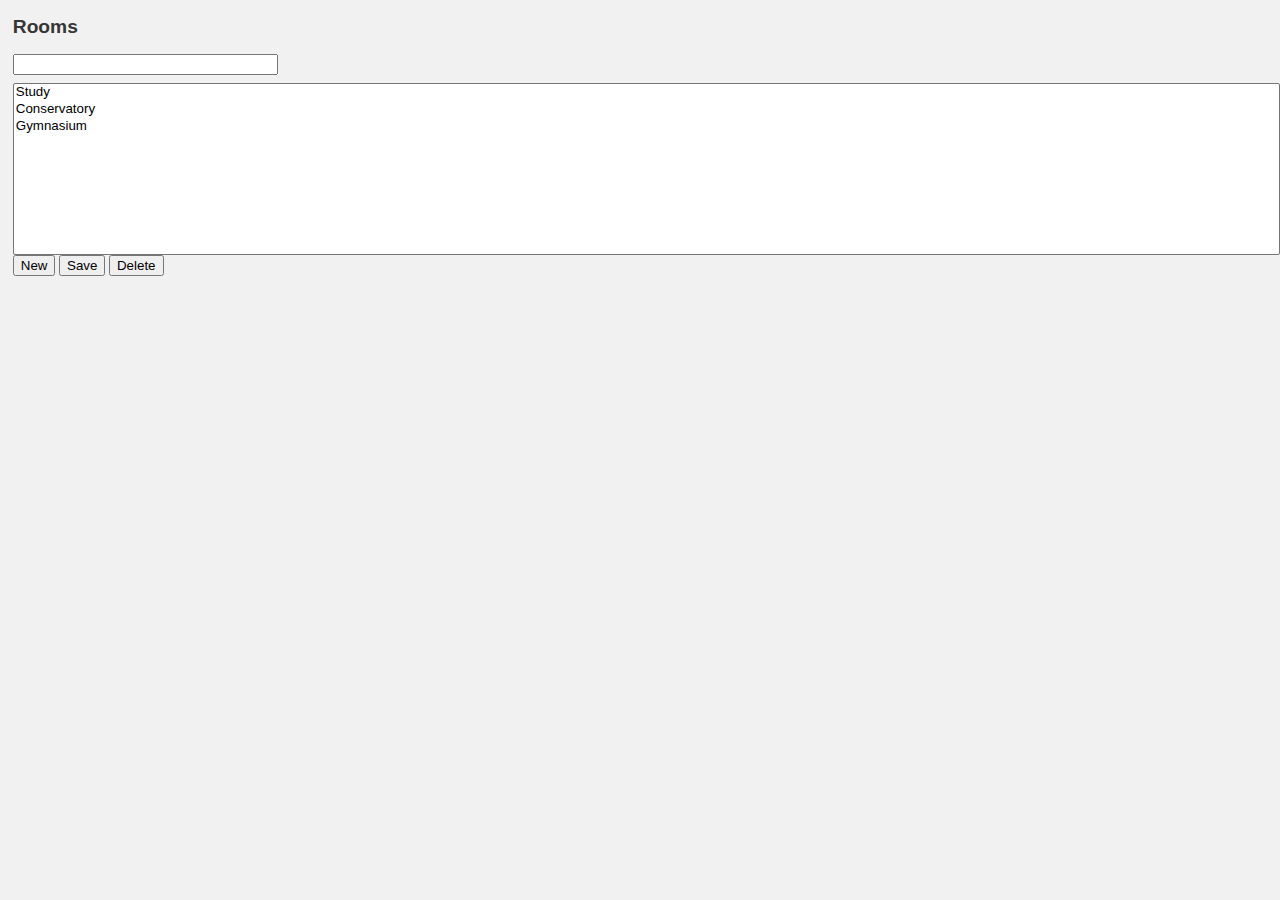
<file: src/main/resources/templates/room.html>
<!DOCTYPE HTML>
<html th:replace="~{layoutFile :: layout(~{::#content})}" xmlns:th="http://www.thymeleaf.org">
<head>
    <title>Index</title>
    <meta http-equiv="Content-Type" content="text/html; charset=UTF-8" />
    <link type="text/css" rel="stylesheet" href="../static/styles.css" />
</head>
<body>
<div id="content">
    <h2>Rooms</h2>
    <form id="roomForm" th:object="${room}">
        <div id="roomFields">
            <input type="hidden" th:field="*{id}"/>
            <input type="text" th:field="*{name}" maxlength="128" size="30"/>
        </div>
        <select id="roomList" name="selectedRoom" size="10" style="width: 100%">
            <option value="0"
                    th:value="${room.id}"
                    th:each="room : ${rooms}"
                    th:text="${room.name}"
                    hx-post="/select"
                    hx-target="#roomForm"
                    hx-swap="outerHTML">Study</option>
            <option value="1" th:remove="all">Conservatory</option>
            <option value="2" th:remove="all">Gymnasium</option>
        </select>
        <div class="buttons">
            <button name="new" hx-target="#roomForm" hx-swap="outerHTML" hx-post="/room">New</button>
            <button name="save" hx-target="#roomForm" hx-swap="outerHTML" hx-post="/room">Save</button>
            <button name="delete" hx-target="#roomForm" hx-swap="outerHTML" hx-post="/room" hx-confirm="Delete the room?">Delete</button>
        </div>
    </form>
</div>
</body>
</html>
</file>
<file: src/main/resources/static/styles.css>
body {
  margin: 0;
  padding: 0;
  background-color: #F1F1F1;
  font-family: "Lucida Sans Unicode", "Lucida Grande", sans-serif;
  font-size: 0.8em;
  color:#363636;
}

#container {
  display: grid;
  grid-template-columns: 10em 100em;
  grid-template-rows: 40em 2em 10em;
  margin: 0 auto;
  padding: 1em;
  border-top: 5px solid #000000;
  border-left: 5px solid #8c8f91;
  border-right: 5px solid #8c8f91;
  border-bottom: 5px solid #8c8f91;
  width: 1600px; /* subtract 40px from banner width for padding */
  background: #FFFFFF;
  background-image: url(#{request.contextPath}/resources/gfx/headerbkg.png);
  background-repeat: repeat-x;
  padding-top: 30px;
  box-shadow: 3px 3px 15px #d5d5d5;
}

#content {
  grid-column: 2;
  grid-row: 1;
  padding-left: 1em;
}

.menu {
  grid-column: 1;
  grid-row: 1 / 3;
  border-style: solid;
}

.menuItem {
    height:3em;
    display: flex;
    align-items: center;
    padding-left: 2em;
}

/* Using new CSS3 selectors for styling*/
.menu .menuItem:nth-child(odd) {
  background: #f4f3f3;
}
.menu .menuItem:nth-child(even) {
  background: #ffffff;
}

#messages {
  grid-column: 2;
  grid-row: 2;
  padding-left: 1em;
  color: #666666;
}
.info {

}

.warning {
  color: pink;
}

.error {
  color: red;
}

#footer {
  grid-column: 1 / 3;
  grid-row: 4;
  text-align: center;
  color: #666666;
  font-size: 0.85em;
}
code {
  font-size: 1.1em;
}
a {
  color: #4a5d75;
  text-decoration: none;
}
a:hover {
  color: #369;
  text-decoration: underline;
}
h1 {
  color:#243446;
  font-size: 2.25em;
}
h2 {
}
h3 {
  color:#243446;
}
h4 {
}
h5 {
}
h6 {
}
label {
  float: left;
  width: 15%;
  margin-left: 20px;
  margin-right: 0.5em;
  padding-top: 0.2em;
  text-align: right;
  font-weight: bold;
  color:#363636;
}
input {
  margin-bottom: 8px;
}
</file>
